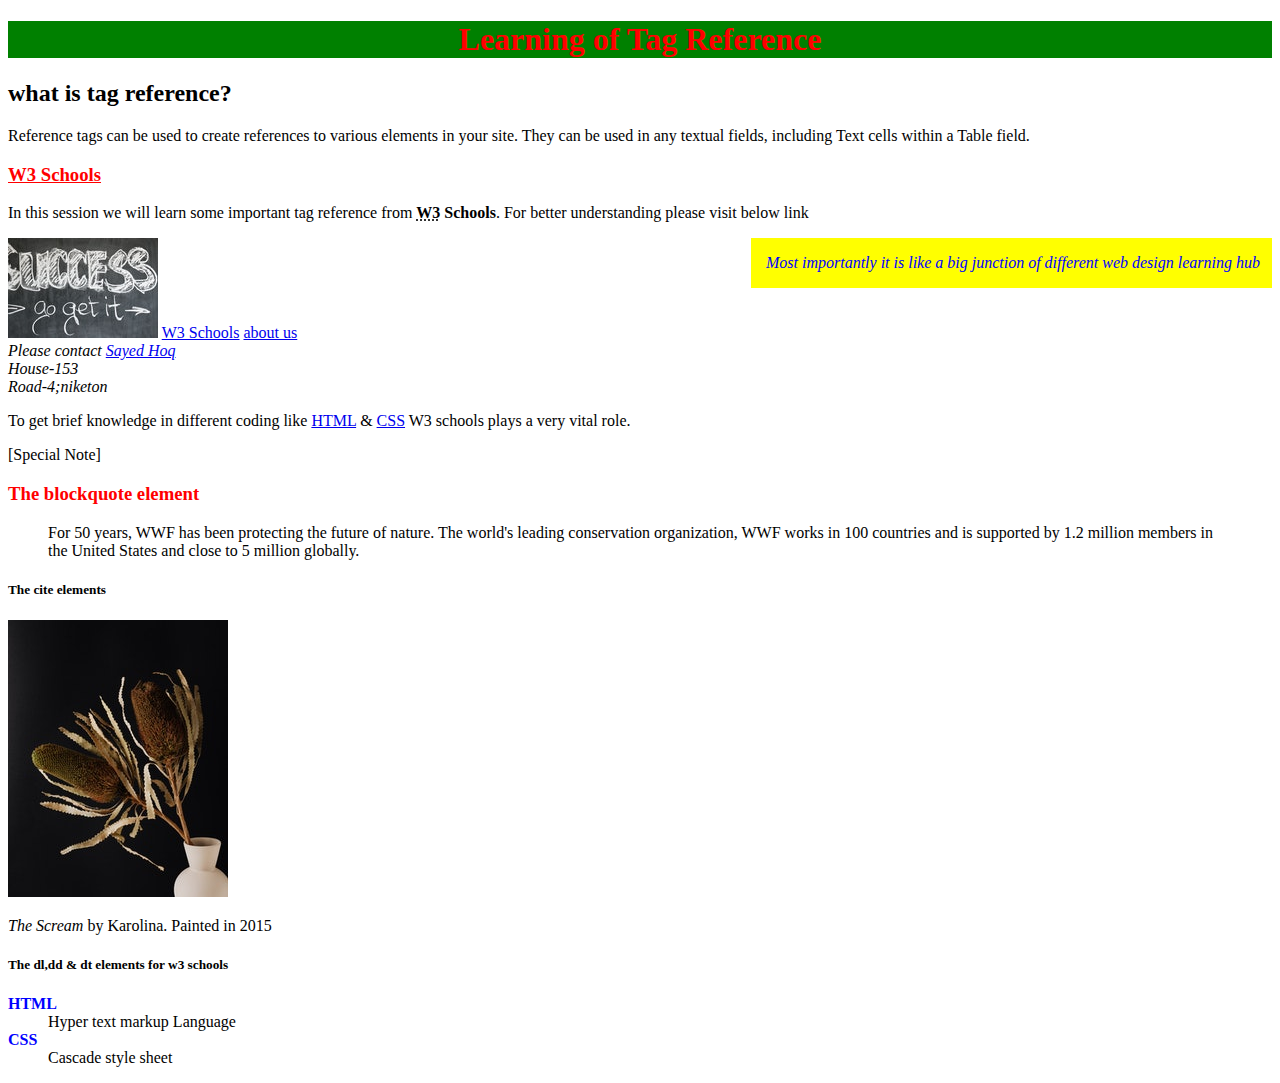
<file: index.html>
<!DOCTYPE html>
<html lang="en">
  <meta charset="utf-8">
  <meta name="viewport"content= "width=device-width,initial-scale=1.0">
  <meta name="title" content="tag-reference">
  <meta name="description" content="Just fine tag & Reference">
  <meta name="keywords" content="tag;reference;w3;schools">
  <meta name="robots" content="index, follow">
    
<head>
	<title>tag-reference</title>
	<link rel="stylesheet"  href="css/style.css">
	<!--this is just a learning from W3 Schools-->
	<h1><center>Learning of Tag Reference<center></center></h1>
	<h2>what is tag reference?</h2>
	<p>Reference tags can be used to create references to various elements in your site. They can be used in any textual fields, including Text cells within a Table field.</p>
	

</head>	
<body>
	<h3><u>W3 Schools</u></h3>
	<P> In this session we will learn some important tag reference from <b><abbr title="world wide web">W3</abbr> Schools</b>. For better understanding please visit below link</P>
	<aside>
		<P>Most importantly it is like a big junction of different web design learning hub</P>
	</aside>
	<img src="image/tag-ref_01.jpg" alt="tag-reference">

	<a href="https://www.w3schools.com/tags/default.asp"> W3 Schools</a>
	<a href="about.html" target="blank">about us</a>
<address>
	Please contact <a href="https://www.facebook.com/sayed.hoq.3" target="blank">Sayed Hoq</a><br>
	House-153<br>
	Road-4;niketon<br>
</address>

<p>To get brief knowledge in different coding like <a href="about.html" target="blank">HTML</a> & <a href="about.html" target="blank">CSS</a> W3 schools plays a very vital role.</p>

<p>[Special Note]</p>

<h3> The blockquote element</h3>
<blockquote cite="https://www.worldwildlife.org/who/index.html">
	 For 50 years, WWF has been protecting the future of nature. The world's leading conservation organization, WWF works in 100 countries and is supported by 1.2 million members in the United States and close to 5 million globally.
</blockquote>

<h5>The cite elements</h5>
<img src="image/tag-ref_02.jpg" width="220" height="277" alt="The Scream">
<p><cite>The Scream</cite> by Karolina. Painted in 2015</p>

<h5>The dl,dd & dt elements for w3 schools</h5>

<dl>
	<dt><b>HTML</b></dt>
	<dd>Hyper text markup Language</dd>
	<dt><b>CSS</b></dt>
	<dd>Cascade style sheet</dd>
</dl>




</body>


</html>
</file>
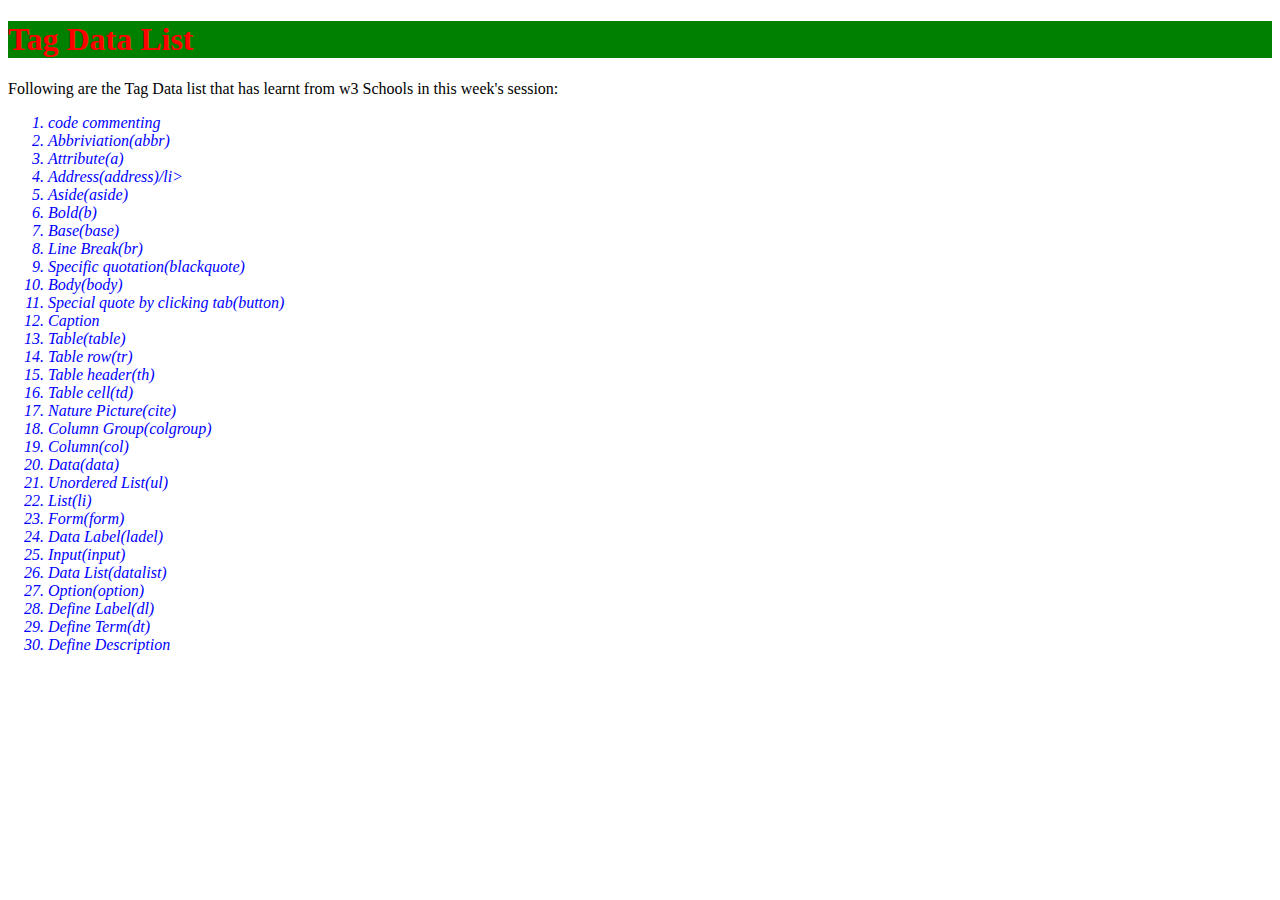
<file: tag.html>
<!DOCTYPE html>
<html lang="en">
  <meta charset="utf-8">
  <meta name="viewport"content= "width=device-width,initial scale=1.0">
  <meta name="title" content="tag-reference">
   <meta name="description" content="Just fine tag & Reference">
  <meta name="keywords" content="tag;reference;w3;schools">
  <meta name="robots" content="index, follow">
<head>
  <title>tag-data</title>
  <link rel="stylesheet"  href="css/style.css">
  
  <H1> Tag Data List</H1>
</head>
  <body>
  <P>Following are the Tag Data list that has learnt from  w3 Schools in this week's session:</P>

  <ol>
  	<li>code commenting</li>
  	<li>Abbriviation(abbr)</li>
  	<li>Attribute(a)</li>
  	<li>Address(address)/li>
  	<li>Aside(aside)</li>
  	<li>Bold(b)</li>
  	<li>Base(base)</li>
  	<li>Line Break(br)</li>
  	<li>Specific quotation(blackquote)</li>
  	<li>Body(body)</li>
  	<li>Special quote by clicking tab(button)</li>
  	<li>Caption</li>
  	<li>Table(table)</li>
  	<li>Table row(tr)</li>
  	<li>Table header(th)</li>
  	<li>Table cell(td)</li>
  	<li>Nature Picture(cite)</li>
  	<li>Column Group(colgroup)</li>
  	<li>Column(col)</li>
  	<li>Data(data)</li>
  	<li>Unordered List(ul)</li>
  	<li>List(li)</li>
  	<li>Form(form)</li>
  	<li>Data Label(ladel)</li>
  	<li>Input(input)</li>
  	<li>Data List(datalist)</li>
  	<li>Option(option)</li>
  	<li>Define Label(dl)</li>
  	<li>Define Term(dt)</li>
  	<li>Define Description</li>
  </ol>
  
  </body>

  </html>
</file>
<file: css/style.css>
h1
 {color: red;
 	background: green;
 	float: middle;}

 aside
 {color: blue;
 	padding-left: 15px;
 	padding-right: 12px;
 	background-color: yellow;
 	float: right;
 	font-style: italic;}

 ol
 { color: blue;
   font-style: italic; }

  h3
  {color: Red;}

  table,th,td
  {border: 1px solid black;
  }
  data
  {color: green;
  }

dt
{color: blue;
font: italic;
}
</file>
